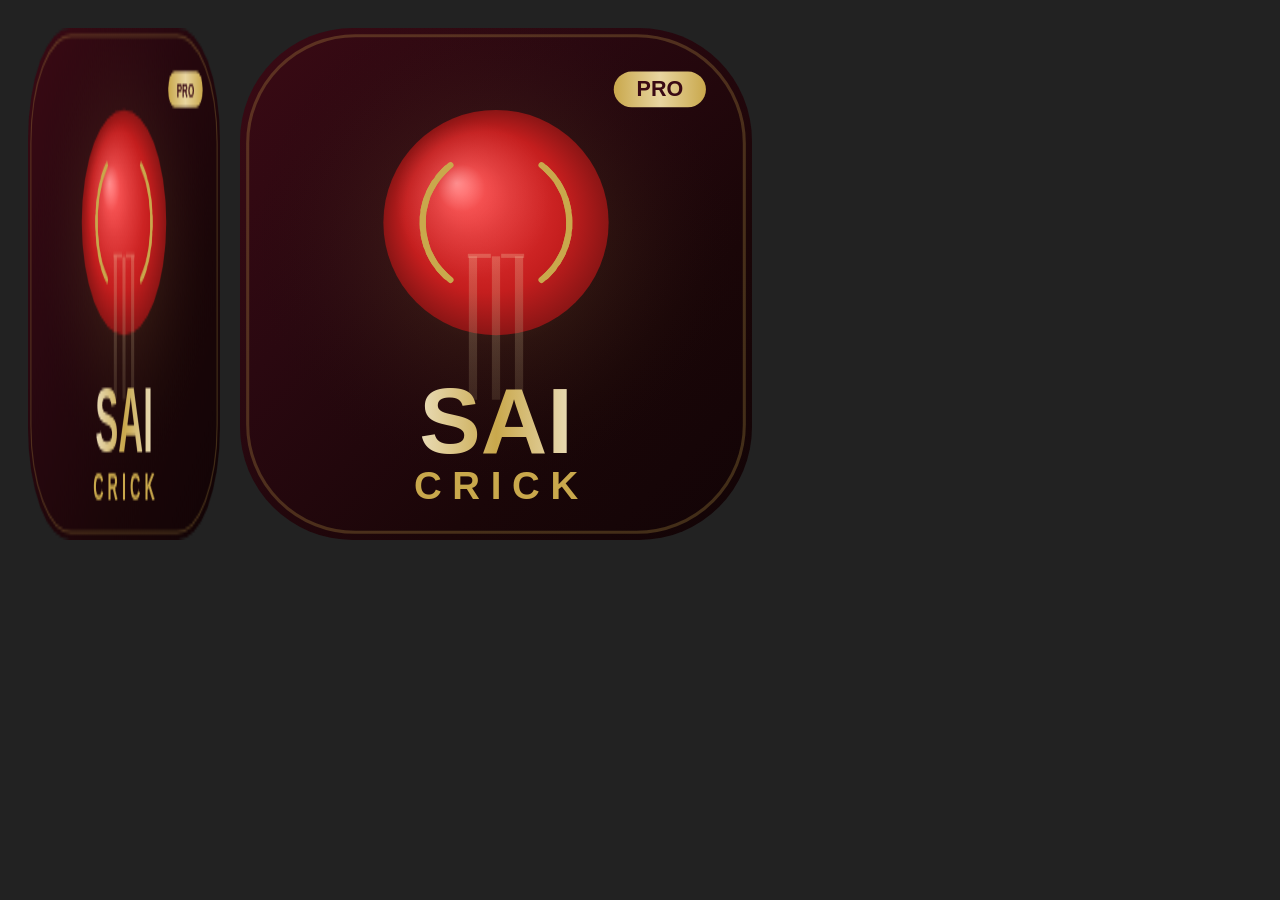
<file: assets/icons/generate-icons.html>
<!DOCTYPE html>
<html><body style="background:#222;display:flex;gap:20px;padding:20px;flex-wrap:wrap;">
<canvas id="c192" width="192" height="192"></canvas>
<canvas id="c512" width="512" height="512"></canvas>
<script>
function drawIcon(canvas) {
  const ctx = canvas.getContext('2d');
  const s = canvas.width;
  const r = s * 0.22;

  // === Rich maroon-to-dark background ===
  const bgGrad = ctx.createLinearGradient(0, 0, s, s);
  bgGrad.addColorStop(0, '#3A0A14');
  bgGrad.addColorStop(0.35, '#2A0810');
  bgGrad.addColorStop(0.7, '#1A0608');
  bgGrad.addColorStop(1, '#120406');
  ctx.fillStyle = bgGrad;
  ctx.beginPath();
  ctx.roundRect(0, 0, s, s, r);
  ctx.fill();

  // Subtle radial glow
  const glowGrad = ctx.createRadialGradient(s*0.5, s*0.42, 0, s*0.5, s*0.42, s*0.5);
  glowGrad.addColorStop(0, 'rgba(139,26,43,0.35)');
  glowGrad.addColorStop(0.4, 'rgba(201,168,76,0.08)');
  glowGrad.addColorStop(1, 'rgba(0,0,0,0)');
  ctx.fillStyle = glowGrad;
  ctx.beginPath();
  ctx.roundRect(0, 0, s, s, r);
  ctx.fill();

  // === Cricket Ball ===
  const ballX = s * 0.5, ballY = s * 0.38, ballR = s * 0.22;
  const ballGrad = ctx.createRadialGradient(ballX - ballR*0.3, ballY - ballR*0.3, ballR*0.05, ballX, ballY, ballR);
  ballGrad.addColorStop(0, '#FF4444');
  ballGrad.addColorStop(0.3, '#E03030');
  ballGrad.addColorStop(0.7, '#C41E1E');
  ballGrad.addColorStop(1, '#8B1515');
  ctx.fillStyle = ballGrad;
  ctx.beginPath();
  ctx.arc(ballX, ballY, ballR, 0, Math.PI * 2);
  ctx.fill();

  // Ball shine
  const shineGrad = ctx.createRadialGradient(ballX - ballR*0.35, ballY - ballR*0.35, 0, ballX - ballR*0.2, ballY - ballR*0.2, ballR*0.7);
  shineGrad.addColorStop(0, 'rgba(255,255,255,0.40)');
  shineGrad.addColorStop(0.3, 'rgba(255,255,255,0.10)');
  shineGrad.addColorStop(1, 'rgba(255,255,255,0)');
  ctx.fillStyle = shineGrad;
  ctx.beginPath();
  ctx.arc(ballX, ballY, ballR, 0, Math.PI * 2);
  ctx.fill();

  // Seam lines (gold)
  ctx.strokeStyle = '#C9A84C';
  ctx.lineWidth = s * 0.012;
  ctx.lineCap = 'round';
  ctx.beginPath();
  ctx.arc(ballX, ballY, ballR * 0.65, Math.PI - 0.9, Math.PI + 0.9);
  ctx.stroke();
  ctx.beginPath();
  ctx.arc(ballX, ballY, ballR * 0.65, -0.9, 0.9);
  ctx.stroke();

  // Stitch marks
  for (let side = 0; side < 2; side++) {
    const baseAngle = side === 0 ? Math.PI : 0;
    for (let i = 0; i < 7; i++) {
      const angle = baseAngle - 0.75 + (1.5 * i / 6);
      const cx = ballX + Math.cos(angle) * ballR * 0.65;
      const cy = ballY + Math.sin(angle) * ballR * 0.65;
      const perpAngle = angle + Math.PI/2;
      const tickLen = s * 0.011;
      ctx.beginPath();
      ctx.moveTo(cx + Math.cos(perpAngle)*tickLen, cy + Math.sin(perpAngle)*tickLen);
      ctx.lineTo(cx - Math.cos(perpAngle)*tickLen, cy - Math.sin(perpAngle)*tickLen);
      ctx.stroke();
    }
  }

  // Stumps
  ctx.globalAlpha = 0.25;
  const stumpBaseY = ballY + ballR * 0.3, stumpH = s * 0.28, stumpW = s * 0.016;
  for (let i = -1; i <= 1; i++) {
    const sx = ballX + i * s * 0.045;
    const stGrad = ctx.createLinearGradient(sx, stumpBaseY, sx, stumpBaseY + stumpH);
    stGrad.addColorStop(0, '#F5DEB3');
    stGrad.addColorStop(1, '#8B7355');
    ctx.fillStyle = stGrad;
    ctx.fillRect(sx - stumpW/2, stumpBaseY, stumpW, stumpH);
  }
  ctx.fillStyle = '#F5DEB3';
  ctx.fillRect(ballX - s*0.055, stumpBaseY - s*0.005, s*0.045, s*0.008);
  ctx.fillRect(ballX + s*0.01, stumpBaseY - s*0.005, s*0.045, s*0.008);
  ctx.globalAlpha = 1.0;

  // 'SAI' text
  ctx.font = 'bold ' + (s * 0.18) + 'px Arial';
  ctx.textAlign = 'center';
  ctx.textBaseline = 'middle';
  const textGrad = ctx.createLinearGradient(s*0.25, s*0.78, s*0.75, s*0.78);
  textGrad.addColorStop(0, '#FFFFFF');
  textGrad.addColorStop(0.5, '#C9A84C');
  textGrad.addColorStop(1, '#FFFFFF');
  ctx.fillStyle = textGrad;
  ctx.fillText('SAI', s/2, s * 0.78);

  // 'CRICK' text
  ctx.font = 'bold ' + (s * 0.075) + 'px Arial';
  ctx.fillStyle = '#C9A84C';
  ctx.fillText('C R I C K', s/2, s * 0.9);

  // PRO badge
  const badgeW = s * 0.18, badgeH = s * 0.07, badgeX = s * 0.82, badgeY = s * 0.12;
  const badgeGrad = ctx.createLinearGradient(badgeX - badgeW/2, badgeY, badgeX + badgeW/2, badgeY);
  badgeGrad.addColorStop(0, '#C9A84C');
  badgeGrad.addColorStop(0.5, '#E8D5A0');
  badgeGrad.addColorStop(1, '#C9A84C');
  ctx.fillStyle = badgeGrad;
  const bx = badgeX - badgeW/2, by = badgeY - badgeH/2, bw = badgeW, bh = badgeH, br = badgeH/2;
  ctx.beginPath();
  ctx.roundRect(bx, by, bw, bh, br);
  ctx.fill();
  ctx.fillStyle = '#3A0A14';
  ctx.font = 'bold ' + (s * 0.042) + 'px Arial';
  ctx.fillText('PRO', badgeX, badgeY + s*0.002);

  // Gold border
  ctx.strokeStyle = 'rgba(201,168,76,0.25)';
  ctx.lineWidth = s * 0.006;
  ctx.beginPath();
  ctx.roundRect(s*0.015, s*0.015, s*0.97, s*0.97, r - s*0.01);
  ctx.stroke();
}

drawIcon(document.getElementById('c192'));
drawIcon(document.getElementById('c512'));

document.getElementById('c192').toBlob(b => {
  const a = document.createElement('a'); a.href = URL.createObjectURL(b); a.download = 'icon-192.png'; a.click();
});
document.getElementById('c512').toBlob(b => {
  const a = document.createElement('a'); a.href = URL.createObjectURL(b); a.download = 'icon-512.png'; a.click();
});
</script>
</body></html>
</file>
